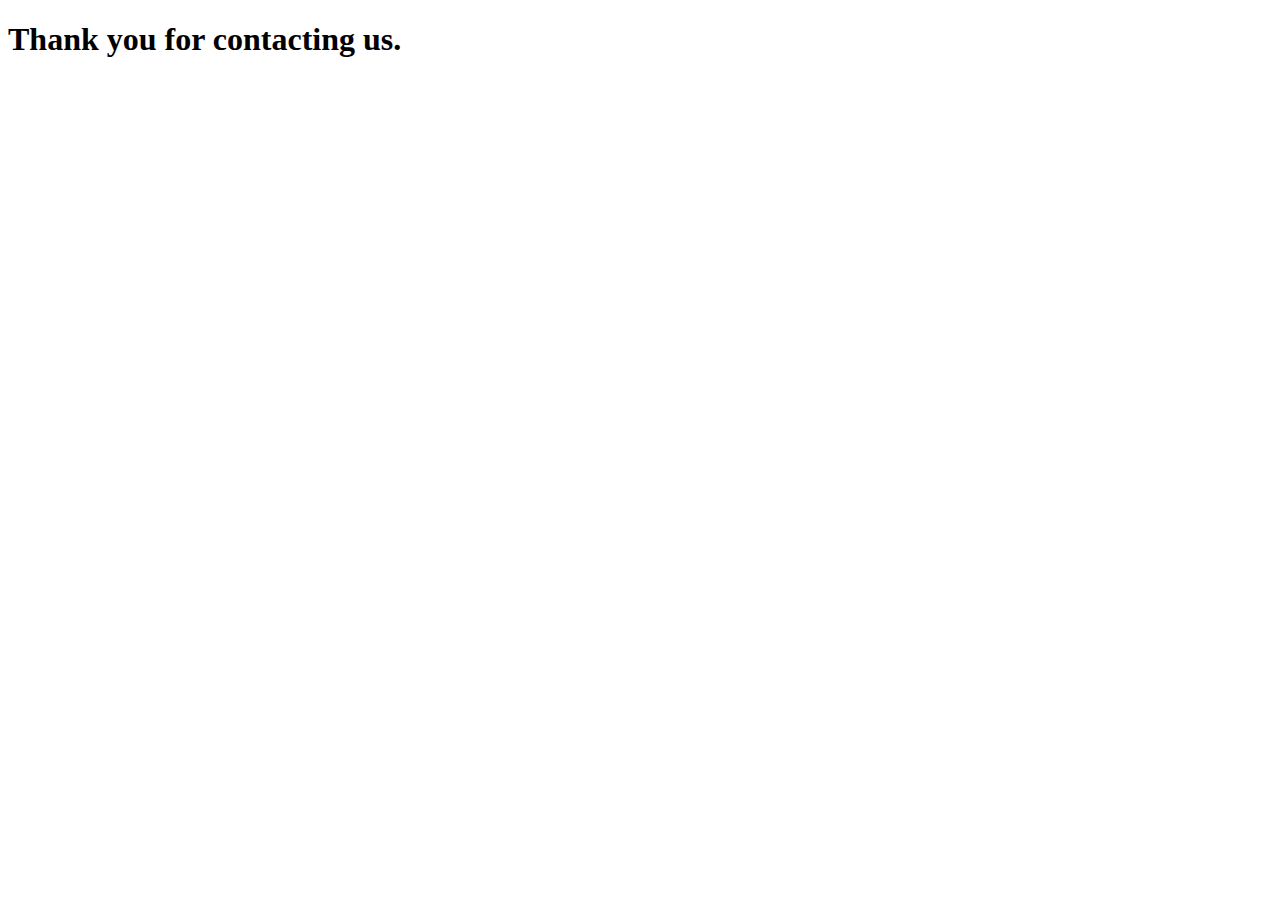
<file: thankyou.html>
<!DOCTYPE html>
<html lang="en">
<head>
    <meta charset="UTF-8">
    <meta name="viewport" content="width=device-width, initial-scale=1.0">
    <title>Thank You</title>
</head>
<body>
    <h1>Thank you for contacting us.</h1>
</body>
</html>
</file>
